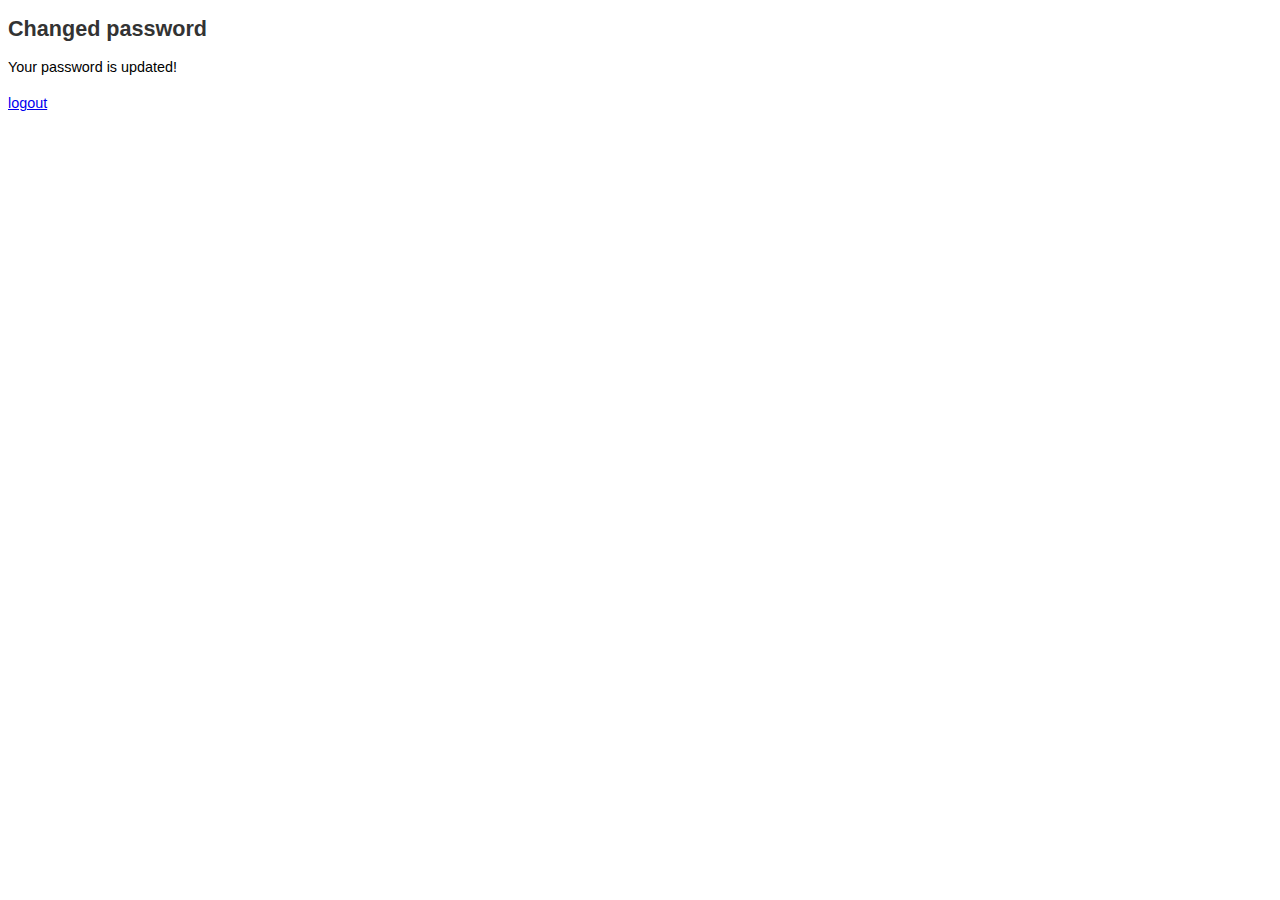
<file: changed-pwd.html>
<!DOCTYPE html PUBLIC "-//W3C//DTD XHTML 1.0 Strict//EN"  "http://www.w3.org/TR/xhtml1/DTD/xhtml1-strict.dtd">
<html xmlns="http://www.w3.org/1999/xhtml" xml:lang="en-US" lang="en-US">
<head>
      <meta http-equiv='Content-Type' content='text/html; charset=utf-8'/>
      <title>Changed password</title>
      <link rel="STYLESHEET" type="text/css" href="style/fg_membersite.css">
</head>
<body>
<div id='fg_membersite_content'>
<h2>Changed password</h2>
Your password is updated!

<p>
<a href='logout.php'>logout</a>
</p>

</div>
</body>
</html>
</file>
<file: style/fg_membersite.css>
/*
Registration/Login Form by html-form-guide.com
You can customize all the aspects of the form in this style sheet
*/

#fg_membersite fieldset
{
   width: 230px;
   padding:20px;
   border:1px solid #ccc;
-moz-border-radius: 10px;
-webkit-border-radius: 10px;
-khtml-border-radius: 10px;
border-radius: 10px;   
}

#fg_membersite legend, #fg_membersite h2
{
   font-family : Arial, sans-serif;
   font-size: 1.3em;
   font-weight:bold;
   color:#333;
}

#fg_membersite label
{
   font-family : Arial, sans-serif;
   font-size:0.8em;
   font-weight: bold;
}

#fg_membersite input[type="text"],#fg_membersite textarea,
#fg_membersite input[type="password"]
{
  font-family : Arial, Verdana, sans-serif;
  font-size: 0.8em;
  line-height:140%;
  color : #000; 
  padding : 3px; 
  border : 1px solid #999;
    -moz-border-radius: 5px;
    -webkit-border-radius: 5px;
    -khtml-border-radius: 5px;
    border-radius: 5px;

}

#fg_membersite input[type="text"],
#fg_membersite input[type="password"]
{
  height:18px;
  width:220px;
}

 #fg_membersite #scaptcha
{
  width:60px;
  height:18px;
}

#fg_membersite input[type="submit"]
{
   width:100px;
   height:30px;
   padding-left:0px;
}

#fg_membersite textarea
{
  height:120px;
  width:310px;
}

#fg_membersite input[type="text"]:focus,
#fg_membersite textarea:focus
{
  color : #009;
  border : 1px solid #990000;
  background-color : #ffff99;
  font-weight:bold;
}

#fg_membersite .container
{
   margin-top:8px;
   margin-bottom: 10px;
}

#fg_membersite .error
{
   font-family: Verdana, Arial, sans-serif; 
   font-size: 0.7em;
   color: #900;
   background-color : #ffff00;
}

#fg_membersite #register_password_errorloc
{
    clear:both;
}

#fg_membersite  fieldset#antispam
{
   padding:2px;
   border-top:1px solid #EEE;
   border-left:0;
   border-right:0;
   border-bottom:0;
   width:350px;
}

#fg_membersite fieldset#antispam legend
{
   font-family : Arial, sans-serif;
   font-size: 0.8em;
   font-weight:bold;
   color:#333;   
}

#fg_membersite .short_explanation
{
   font-family : Arial, sans-serif;
   font-size: 0.6em;
   color:#333;   
}

/* spam_trap: This input is hidden. This is here to trick the spam bots*/
#fg_membersite .spmhidip
{
   display:none;
   width:10px;
   height:3px;
}
#fg_membersite #fg_crdiv
{
   font-family : Arial, sans-serif;
   font-size: 0.3em;
   opacity: .2;
   -moz-opacity: .2;
   filter: alpha(opacity=20);   
}
#fg_membersite  #fg_crdiv p
{
    display:none;
}

#fg_membersite_content li
{
font-family : Arial, sans-serif;
padding-top:10px;
padding-bottom:10px;
}
#fg_membersite_content
{
    font-family : Arial, sans-serif;
    font-size: 0.9em;
    line-height: 150%
}

#fg_membersite_content h2
{
   font-family : Arial, sans-serif;
   font-size: 1.5em;
   font-weight:bold;
   color:#333;
}
</file>
